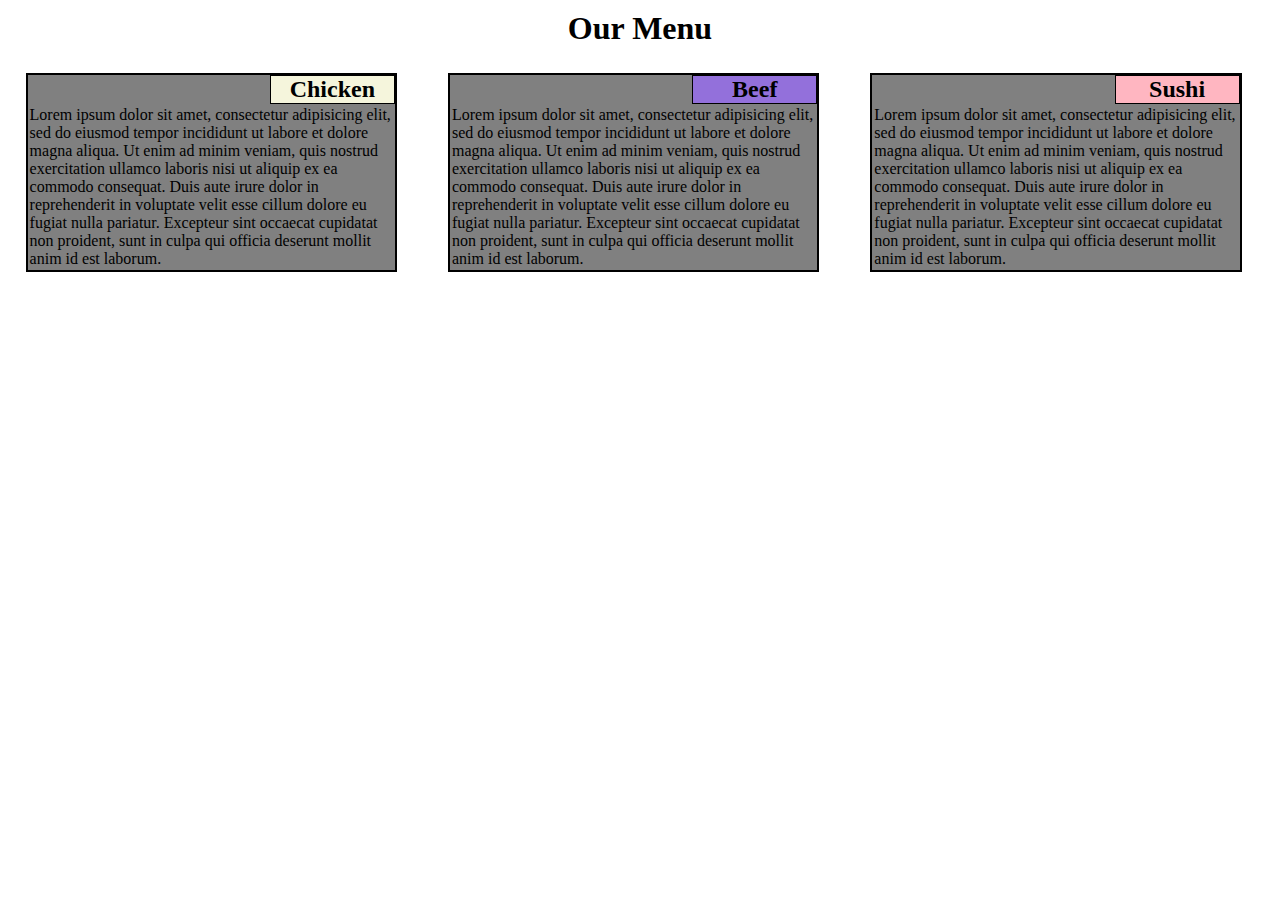
<file: module2-solution/index.html>
<!doctype html>

<html>

<head>

<title>MD2 Solution</title>
<link rel="stylesheet" type="text/css" href="css/style.css">

</head>

<body>
	<h1 id="title">Our Menu</h1>
	<div class="row">
		<div class="column" id="chicken">
			<h2>Chicken</h2>
			<p>
			Lorem ipsum dolor sit amet, consectetur adipisicing elit, sed do eiusmod
			 tempor incididunt ut labore et dolore magna aliqua. Ut enim ad minim veniam,
			 quis nostrud exercitation ullamco laboris nisi ut aliquip ex ea commodo
			 consequat. Duis aute irure dolor in reprehenderit in voluptate velit esse
			 cillum dolore eu fugiat nulla pariatur. Excepteur sint occaecat cupidatat non
			 proident, sunt in culpa qui officia deserunt mollit anim id est laborum. 
			</p>
		</div>
		<div class="column" id="beef">
			<h2>Beef</h2>
			<p>
			Lorem ipsum dolor sit amet, consectetur adipisicing elit, sed do eiusmod
			 tempor incididunt ut labore et dolore magna aliqua. Ut enim ad minim veniam,
			 quis nostrud exercitation ullamco laboris nisi ut aliquip ex ea commodo
			 consequat. Duis aute irure dolor in reprehenderit in voluptate velit esse
			 cillum dolore eu fugiat nulla pariatur. Excepteur sint occaecat cupidatat non
			 proident, sunt in culpa qui officia deserunt mollit anim id est laborum. 
			</p>
		</div>
		<div class="column" id="sushi">
			<h2>Sushi</h2>
			<p>
			Lorem ipsum dolor sit amet, consectetur adipisicing elit, sed do eiusmod
			 tempor incididunt ut labore et dolore magna aliqua. Ut enim ad minim veniam,
			 quis nostrud exercitation ullamco laboris nisi ut aliquip ex ea commodo
			 consequat. Duis aute irure dolor in reprehenderit in voluptate velit esse
			 cillum dolore eu fugiat nulla pariatur. Excepteur sint occaecat cupidatat non
			 proident, sunt in culpa qui officia deserunt mollit anim id est laborum. 
			</p>
		</div>
	</div>

</body>

</html>
</file>
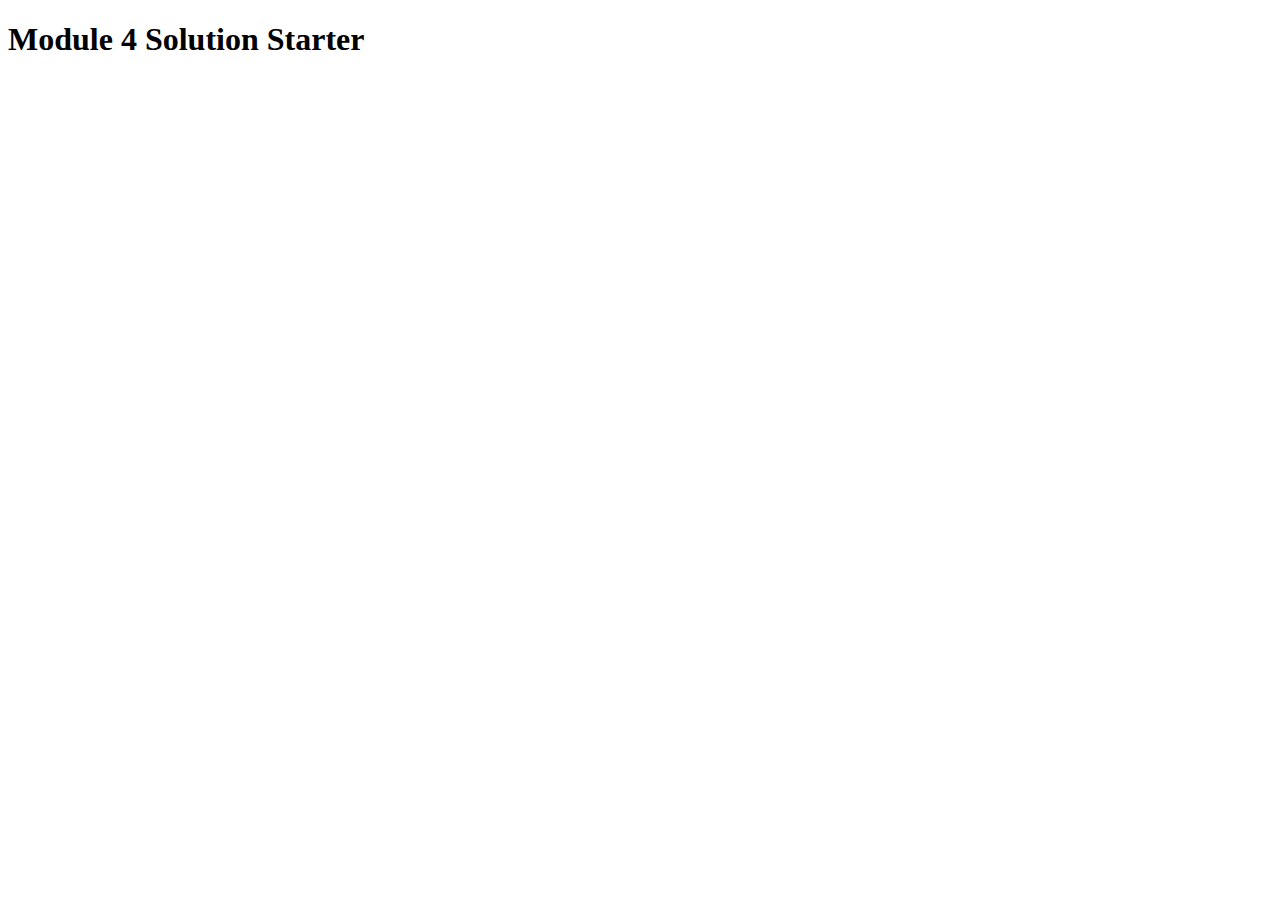
<file: module4-solution/index.html>
<!DOCTYPE html>
<html>
<head>
  <meta charset="utf-8">
  <title>Module 4 Solution Starter</title>
  <script>
    var names = []; // DO NOT REMOVE
  </script>
  <script src="SpeakHello.js"></script>
  <script src="SpeakGoodBye.js"></script>
  <script src="script.js"></script>
</head>
<body>
  <h1>Module 4 Solution Starter</h1>
</body>
</html>
</file>
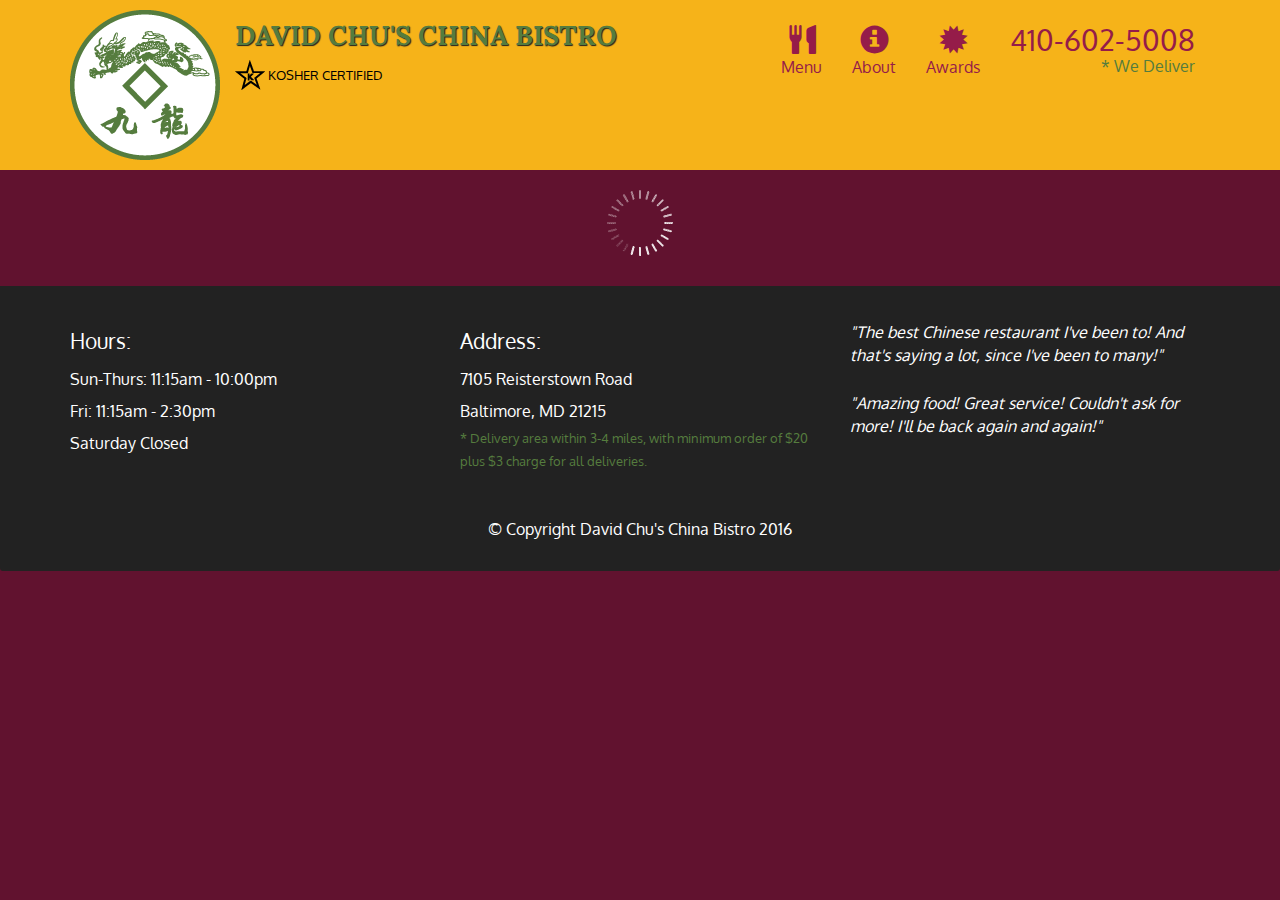
<file: module5-solution/assignment5/assignment5-solution-starter/index.html>
<!doctype html>
<html lang="en">
  <head>
    <meta charset="utf-8">
    <meta http-equiv="X-UA-Compatible" content="IE=edge">
    <meta name="viewport" content="width=device-width, initial-scale=1">
    <title>David Chu's China Bistro</title>
    <link rel="stylesheet" href="css/bootstrap.min.css">
    <link rel="stylesheet" href="css/styles.css">
    <link href='https://fonts.googleapis.com/css?family=Oxygen:400,300,700' rel='stylesheet' type='text/css'>
    <link href='https://fonts.googleapis.com/css?family=Lora' rel='stylesheet' type='text/css'>
  </head>
<body>
  <header>
    <nav id="header-nav" class="navbar navbar-default">
      <div class="container">
        <div class="navbar-header">
          <a href="index.html" class="pull-left visible-md visible-lg">
            <div id="logo-img" alt="Logo image"></div>
          </a>

          <div class="navbar-brand">
            <a href="index.html"><h1>David Chu's China Bistro</h1></a>
            <p>
              <img src="images/star-k-logo.png" alt="Kosher certification">
              <span>Kosher Certified</span>
            </p>
          </div>

          <button id="navbarToggle" type="button" class="navbar-toggle collapsed" data-toggle="collapse" data-target="#collapsable-nav" aria-expanded="false">
            <span class="sr-only">Toggle navigation</span>
            <span class="icon-bar"></span>
            <span class="icon-bar"></span>
            <span class="icon-bar"></span>
          </button>
        </div>
        
        <div id="collapsable-nav" class="collapse navbar-collapse">
           <ul id="nav-list" class="nav navbar-nav navbar-right">
            <li id="navHomeButton" class="visible-xs active">
              <a href="index.html">
                <span class="glyphicon glyphicon-home"></span> Home</a>
            </li>
            <li id="navMenuButton">
              <a href="#" onclick="$dc.loadMenuCategories();">
                <span class="glyphicon glyphicon-cutlery"></span><br class="hidden-xs"> Menu</a>
            </li>
            <li>
              <a href="#">
                <span class="glyphicon glyphicon-info-sign"></span><br class="hidden-xs"> About</a>
            </li>
            <li>
              <a href="#">
                <span class="glyphicon glyphicon-certificate"></span><br class="hidden-xs"> Awards</a>
            </li>
            <li id="phone" class="hidden-xs">
              <a href="tel:410-602-5008">
                <span>410-602-5008</span></a><div>* We Deliver</div>
            </li>
          </ul><!-- #nav-list -->
        </div><!-- .collapse .navbar-collapse -->
      </div><!-- .container -->
    </nav><!-- #header-nav -->
  </header>

  <div id="call-btn" class="visible-xs">
    <a class="btn" href="tel:410-602-5008">
    <span class="glyphicon glyphicon-earphone"></span>
    410-602-5008
    </a>
  </div>
  <div id="xs-deliver" class="text-center visible-xs">* We Deliver</div>

  <div id="main-content" class="container"></div>

  <footer class="panel-footer">
    <div class="container">
      <div class="row">
        <section id="hours" class="col-sm-4">
          <span>Hours:</span><br>
          Sun-Thurs: 11:15am - 10:00pm<br>
          Fri: 11:15am - 2:30pm<br>
          Saturday Closed
          <hr class="visible-xs">
        </section>
        <section id="address" class="col-sm-4">
          <span>Address:</span><br>
          7105 Reisterstown Road<br>
          Baltimore, MD 21215
          <p>* Delivery area within 3-4 miles, with minimum order of $20 plus $3 charge for all deliveries.</p>
          <hr class="visible-xs">
        </section>
        <section id="testimonials" class="col-sm-4">
          <p>"The best Chinese restaurant I've been to! And that's saying a lot, since I've been to many!"</p>
          <p>"Amazing food! Great service! Couldn't ask for more! I'll be back again and again!"</p>
        </section>
      </div>
      <div class="text-center">&copy; Copyright David Chu's China Bistro 2016</div>
    </div>
  </footer>

  <!-- jQuery (Bootstrap JS plugins depend on it) -->
  <script src="js/jquery-2.1.4.min.js"></script>
  <script src="js/bootstrap.min.js"></script>
  <script src="js/ajax-utils.js"></script>
  <script src="js/script.js"></script>
</body>
</html>
</file>
<file: module2-solution/css/style.css>
*{
	box-sizing: border-box;
	margin: 0px;
	font-family: cursive;
}


.row{
	width: 100%;
	padding: 0px;
}



.column{
	float: left;
	background-color: grey;
	border: solid black 2px;
	margin: 2%;
	position: relative;
}

.column > h2{
	position: relative;
	left: 66%;
	border: solid black 1px;
	width: 34%;
	text-align: center;
}

.column > p{
	padding: 2px;
}

#title{
	text-align: center;
	margin-top: 10px;
}

#chicken > h2{
	background-color: beige;
}

#beef > h2{
	background-color: mediumpurple;
}

#sushi > h2{
	background-color: lightpink;
}

@media (min-width: 992px){
	.column{
		width: 29%;
	}
}

@media (min-width: 768px) and (max-width: 991px){
	.column{
		width: 46%;
	}
	#sushi{
		width: 96%;
	}
}

@media (max-width: 767px){
	.column{
		width: 96%;
	}

}
</file>
<file: module5-solution/assignment5/assignment5-solution-starter/css/styles.css>
body {
  font-size: 16px;
  color: #fff;
  background-color: #61122f;
  font-family: 'Oxygen', sans-serif;
}

/** HEADER **/
#header-nav {
  background-color: #f6b319;
  border-radius: 0;
  border: 0;
}

#logo-img {
  background: url('../images/restaurant-logo_large.png') no-repeat;
  width: 150px;
  height: 150px;
  margin: 10px 15px 10px 0;
}

.navbar-brand {
  padding-top: 25px;
}
.navbar-brand h1 { /* Restaurant name */
  font-family: 'Lora', serif;
  color: #557c3e;
  font-size: 1.5em;
  text-transform: uppercase;
  font-weight: bold;
  text-shadow: 1px 1px 1px #222;
  margin-top: 0;
  margin-bottom: 0;
  line-height: .75;
}
.navbar-brand a:hover, .navbar-brand a:focus {
  text-decoration: none;
}
.navbar-brand p { /* Kosher cert */
  color: #000;
  text-transform: uppercase;
  font-size: .7em;
  margin-top: 15px;
}
.navbar-brand p span { /* Star-K */
  vertical-align: middle;
}

#nav-list {
  margin-top: 10px;
}
#nav-list a {
  color: #951C49;
  text-align: center;
}
#nav-list a:hover {
  background: #E7E7E7;
}
#nav-list a span {
  font-size: 1.8em;
}

#phone {
  margin-top: 5px;
}
#phone a { /* Phone number */
  text-align: right;
  padding-bottom: 0;
}
#phone div { /* We Deliver */
  color: #557c3e;
  text-align: right;
  padding-right: 15px;
}

.navbar-header button.navbar-toggle, .navbar-header .icon-bar {
  border: 1px solid #61122f;
}
.navbar-header button.navbar-toggle {
  clear: both;
  margin-top: -30px;
}
/* END HEADER */

/* FOOTER */
.panel-footer {
  margin-top: 30px;
  padding-top: 35px;
  padding-bottom: 30px;
  background-color: #222;
  border-top: 0;
}
.panel-footer div.row {
  margin-bottom: 35px;
}
#hours, #address {
  line-height: 2;
}
#hours > span, #address > span {
  font-size: 1.3em;
}
#address p {
  color: #557c3e;
  font-size: .8em;
  line-height: 1.8;
}
#testimonials {
  font-style: italic;
}
#testimonials p:nth-child(2) {
  margin-top: 25px;
}
/* END FOOTER */



/* HOME PAGE */
.container .jumbotron {
  box-shadow: 0 0 50px #3F0C1F;
  border: 2px solid #3F0C1F;
}

#menu-tile, #specials-tile, #map-tile {
  height: 250px;
  width: 100%;
  margin-bottom: 15px;
  position: relative;
  border: 2px solid #3F0C1F;
  overflow: hidden;
}
#menu-tile:hover, #specials-tile:hover, #map-tile:hover {
  box-shadow: 0 1px 5px 1px #cccccc;
}
#menu-tile {
  background: url('../images/menu-tile.jpg') no-repeat;
  background-position: center;
}
#specials-tile {
  background: url('../images/specials-tile.jpg') no-repeat;
  background-position: center;
}
#menu-tile span, #specials-tile span, #map-tile span {
  position: absolute;
  bottom: 0;
  right: 0;
  width: 100%;
  text-align: center;
  font-size: 1.6em;
  text-transform: uppercase;
  background-color: #000;
  color: #fff;
  opacity: .8;
}
/* END HOME PAGE */

/* MENU CATEGORIES PAGE */
.category-tile { 
  position: relative;
  border: 2px solid #3F0C1F;
  overflow: hidden;
  width: 200px;
  height: 200px;
  margin: 0 auto 15px;
}
.category-tile span {
  position: absolute;
  bottom: 0;
  right: 0;
  width: 100%;
  text-align: center;
  font-size: 1.2em;
  text-transform: uppercase;
  background-color: #000;
  color: #fff;
  opacity: .8;
}
.category-tile:hover {
  box-shadow: 0 1px 5px 1px #cccccc;
}

#menu-categories-title + div {
  margin-bottom: 50px;
}
/* END MENU CATEGORIES PAGE */

/* SINGLE CATEGORY PAGE */
.menu-item-tile {
  margin-bottom: 25px;
}
.menu-item-tile hr {
  width: 80%;
}
.menu-item-tile .menu-item-price {
  font-size: 1.1em;
  text-align: right;
  margin-top: -15px;
  margin-right: -15px;
}
.menu-item-tile .menu-item-price span {
  font-size: .6em;
}
.menu-item-photo {
  position: relative;
  border: 2px solid #3F0C1F; 
  overflow: hidden;
  padding: 0;
  margin-right: -15px;
  margin-left: auto;
  margin-bottom: 20px;
  max-width: 250px;
}
.menu-item-photo div {
  position: absolute;
  bottom: 0;
  right: 0;
  width: 80px;
  background-color: #557c3e;
  text-align: center;
}
.menu-item-description {
  padding-right: 30px;
}
h3.menu-item-title {
  margin: 0 0 10px;
}
.menu-item-details {
  font-size: .9em;
  font-style: italic;
}
/* END SINGLE CATEGORY PAGE */


/********** Large devices only **********/
@media (min-width: 1200px) {
  .container .jumbotron {
    background: url('../images/jumbotron_1200.jpg') no-repeat;
    height: 675px;
  }
}

/********** Medium devices only **********/
@media (min-width: 992px) and (max-width: 1199px) {
  /* Header */
  #logo-img {
    background: url('../images/restaurant-logo_medium.png') no-repeat;
    width: 100px;
    height: 100px;
    margin: 5px 5px 5px 0;
  }
  /* End Header */

  /* Home Page */
  .container .jumbotron {
    background: url('../images/jumbotron_992.jpg') no-repeat;
    height: 558px;
  }
  /* End Home Page */
}

/********** Small devices only **********/
@media (min-width: 768px) and (max-width: 991px) {
  /* Home Page */
  .container .jumbotron {
    background: url('../images/jumbotron_768.jpg') no-repeat;
    height: 432px;
  }
  /* End Home Page */
}

/********** Extra small devices only **********/
@media (max-width: 767px) {
  /* Header */
  .navbar-brand {
    padding-top: 10px;
    height: 80px;
  }
  .navbar-brand h1 { /* Restaurant name */
    padding-top: 10px;
    font-size: 5vw; /* 1vw = 1% of viewport width */
  }
  .navbar-brand p { /* Kosher cert */
    font-size: .6em;
    margin-top: 12px;
  }
  .navbar-brand p img { /* Star-K */
    height: 20px;
  }

  #collapsable-nav a { /* Collapsed nav menu text */
    font-size: 1.2em;
  }
  #collapsable-nav a span { /* Collapsed nav menu glyph */
    font-size: 1em;
    margin-right: 5px;
  }

  #call-btn > a {
    font-size: 1.5em;
    display: block;
    margin: 0 20px;
    padding: 10px;
    border: 2px solid #fff;
    background-color: #f6b319;
    color: #951c49;
  }
  #xs-deliver {
    margin-top: 5px;
    font-size: .7em;
    letter-spacing: .1em;
    text-transform: uppercase;
  }
  /* End Header */

  /* Footer */
  .panel-footer section {
    margin-bottom: 30px;
    text-align: center;
  }
  .panel-footer section:nth-child(3) {
    margin-bottom: 0; /* margin already exists on the whole row */
  }
  .panel-footer section hr {
    width: 50%;
  }
  /* End Footer */

  /* Home Page */
  .container .jumbotron {
    margin-top: 30px;
    padding: 0;
  }
  #menu-tile, #specials-tile {
    width: 360px;
    margin: 0 auto 15px;
  }

  .menu-item-photo {
    margin-right: auto;
  }
  .menu-item-tile .menu-item-price {
    text-align: center;
  }
  .menu-item-description {
    text-align: center;;
  }
}


/********** Super extra small devices Only :-) (e.g., iPhone 4) **********/
@media (max-width: 479px) {
  /* Header */
  .navbar-brand h1 { /* Restaurant name */
    padding-top: 5px;
    font-size: 6vw;
  }
  /* End Header */
  
  /* Home page */
  #menu-tile, #specials-tile {
    width: 280px;
    margin: 0 auto 15px;
  }

  .col-xxs-12 {
    position: relative;
    min-height: 1px;
    padding-right: 15px;
    padding-left: 15px;
    float: left;
    width: 100%;
  }
}
</file>
